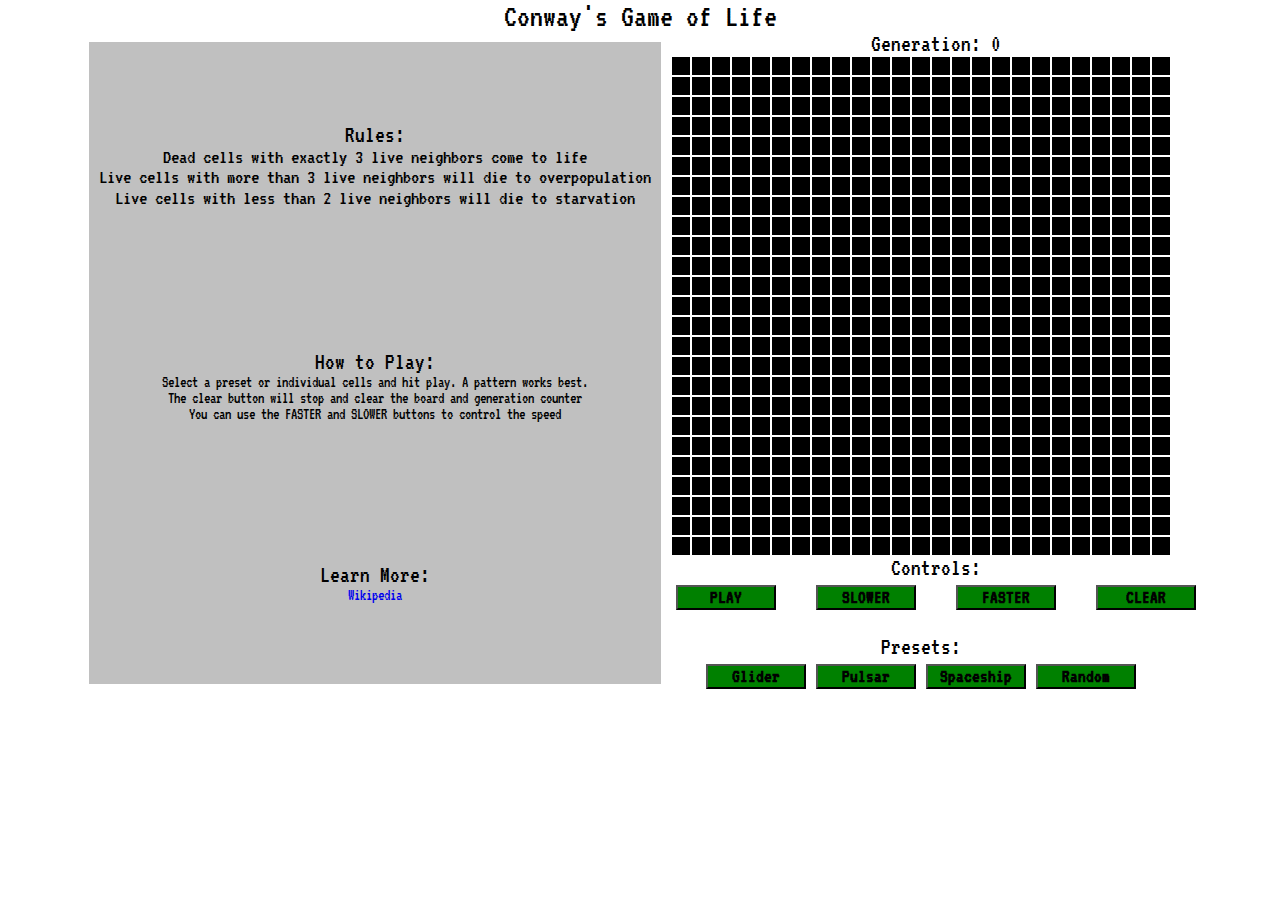
<file: index.html>
<!DOCTYPE html>
<!--[if lt IE 7]>      <html class="no-js lt-ie9 lt-ie8 lt-ie7"> <![endif]-->
<!--[if IE 7]>         <html class="no-js lt-ie9 lt-ie8"> <![endif]-->
<!--[if IE 8]>         <html class="no-js lt-ie9"> <![endif]-->
<!--[if gt IE 8]><!-->
<html class="no-js">
<!--<![endif]-->

<head>
    <meta charset="utf-8">
    <meta http-equiv="X-UA-Compatible" content="IE=edge">
    <title>Conways Game of Life</title>
    <meta name="description" content="">
    <meta name="viewport" content="width=device-width, initial-scale=1">
    <link rel="stylesheet" href="index.css">
</head>

<body>
    <!--[if lt IE 7]>
            <p class="browsehappy">You are using an <strong>outdated</strong> browser. Please <a href="#">upgrade your browser</a> to improve your experience.</p>
        <![endif]-->
    <header>Conway's Game of Life</header>


    <div class="mainContainer">
        <section class="rules">
            <div>
                <h2>Rules:</h2>
                <ul>
                    <li>Dead cells with exactly 3 live neighbors come to life</li>
                    <li>Live cells with more than 3 live neighbors will die to overpopulation</li>
                    <li>Live cells with less than 2 live neighbors will die to starvation</li>
                </ul>
            </div>
            <div>
                <h2>How to Play:</h2>
                <p>Select a preset or individual cells and hit play. A pattern works best. </p>
                <p>The clear button will stop and clear the board and generation counter</p>
                <p>You can use the FASTER and SLOWER buttons to control the speed</p>
            </div>

            <div>
                <h2>Learn More:</h2>
                <a href="https://en.wikipedia.org/wiki/Conway%27s_Game_of_Life" target="_blank">Wikipedia</a>
            </div>
        </section>

        <section class="board">
            <p class='generation'></p>
            <section id="grid">

            </section>
            <div class="playBar">
                <p>Controls:</p>
                <button onclick="play()" id="playBtn"></button>
            <button onclick="decreaseSpeed()">
                SLOWER
            </button>
            <button onclick="increaseSpeed()">
                FASTER
            </button>
            <button onclick="clearGrid()">CLEAR</button>
            </div>

            <div class='buttons'>
                <h2>Presets:</h2>
                <button onclick="glider()"> Glider</button>
                <button onclick="pulsar()"> Pulsar</button>
                <button onclick="spaceShip()">Spaceship</button>
                <button onclick="random()">Random</button>

            </div>
        </section>
    </div>

    <script src="gol.js" async defer></script>
</body>

</html>
</file>
<file: index.css>
/* http://meyerweb.com/eric/tools/css/reset/ 
   v2.0 | 20110126
   License: none (public domain)
*/
@import url('https://fonts.googleapis.com/css2?family=VT323&display=swap');

html, body, div, span, applet, object, iframe,
h1, h2, h3, h4, h5, h6, p, blockquote, pre,
a, abbr, acronym, address, big, cite, code,
del, dfn, em, img, ins, kbd, q, s, samp,
small, strike, strong, sub, sup, tt, var,
b, u, i, center,
dl, dt, dd, ol, ul, li,
fieldset, form, label, legend,
table, caption, tbody, tfoot, thead, tr, th, td,
article, aside, canvas, details, embed, 
figure, figcaption, footer, header, hgroup, 
menu, nav, output, ruby, section, summary,
time, mark, audio, video {
	margin: 0;
	padding: 0;
	border: 0;
	font-size: 100%;
	font: inherit;
    vertical-align: baseline;
    box-sizing: border-box;
}
/* HTML5 display-role reset for older browsers */
article, aside, details, figcaption, figure, 
footer, header, hgroup, menu, nav, section {
	display: block;
}
body {
    line-height: 1;
    display: flex;
    flex-direction: column;
    align-items: center;

    font-family: 'VT323', monospace;

}
ol, ul {
	list-style: none;
}
blockquote, q {
	quotes: none;
}
blockquote:before, blockquote:after,
q:before, q:after {
	content: '';
	content: none;
}
table {
	border-collapse: collapse;
	border-spacing: 0;
}

.body-container {
    display: flex;
}

/* grid */
#grid {
    background-color: black;
    display: flex;
    flex-direction: row;
    flex-wrap: wrap;
    width: 500px;
    /* height: 500px; */
}



.cell {
    width: 20px;
    height: 20px;
    line-height: 0;
    border: 1px solid white;
    
}

.cell:hover {
    cursor: pointer;
}

.dead {
    background-color: black;
}

.live {
    background-color: white;
}

header {
    font-size: 2rem;
}

.buttons {
    display: flex;
    flex-wrap: wrap;
    justify-content: center;
    margin-top: 20px;
    max-width: 500px;
    text-align: center;
}
.buttons h2 {
    width: 100%;
}

button {
    border-radius: 0;
    background-color: green;
    color: black;
    font-family: 'VT323', monospace;
    font-weight: bold;
    font-size: 1.2rem;
    width: 100px;
    margin: 5px;
}

button:hover {
    cursor: pointer;
}
h2 {
    font-size: 1.5rem;
}
li {
    font-size: 1.3rem;
}
.mainContainer {
    display: flex;

}
.rules {
    padding: 10px;
    margin: 10px;
    background-color: silver;
    display: flex;
    flex-direction: column;
    justify-content: space-around;
    text-align: center;
}

.rules a {
    text-decoration: none;
}

.playBar {
    width: 100%;
    display: flex;
    flex-wrap: wrap;
    justify-content: space-between;
    align-items: center;
}

.playBar p {
    width: 100%;
}

.board {
    text-align: center;
    font-size: 1.5rem;
}



@media (max-width: 500px) {
    #grid {
        width: 250px;
        /* height: 250px; */
    }

    .cell {
        width: 10px;
        height: 10px;
    }

    .mainContainer {
        flex-direction: column;
        align-items: center;
    }
}
</file>
